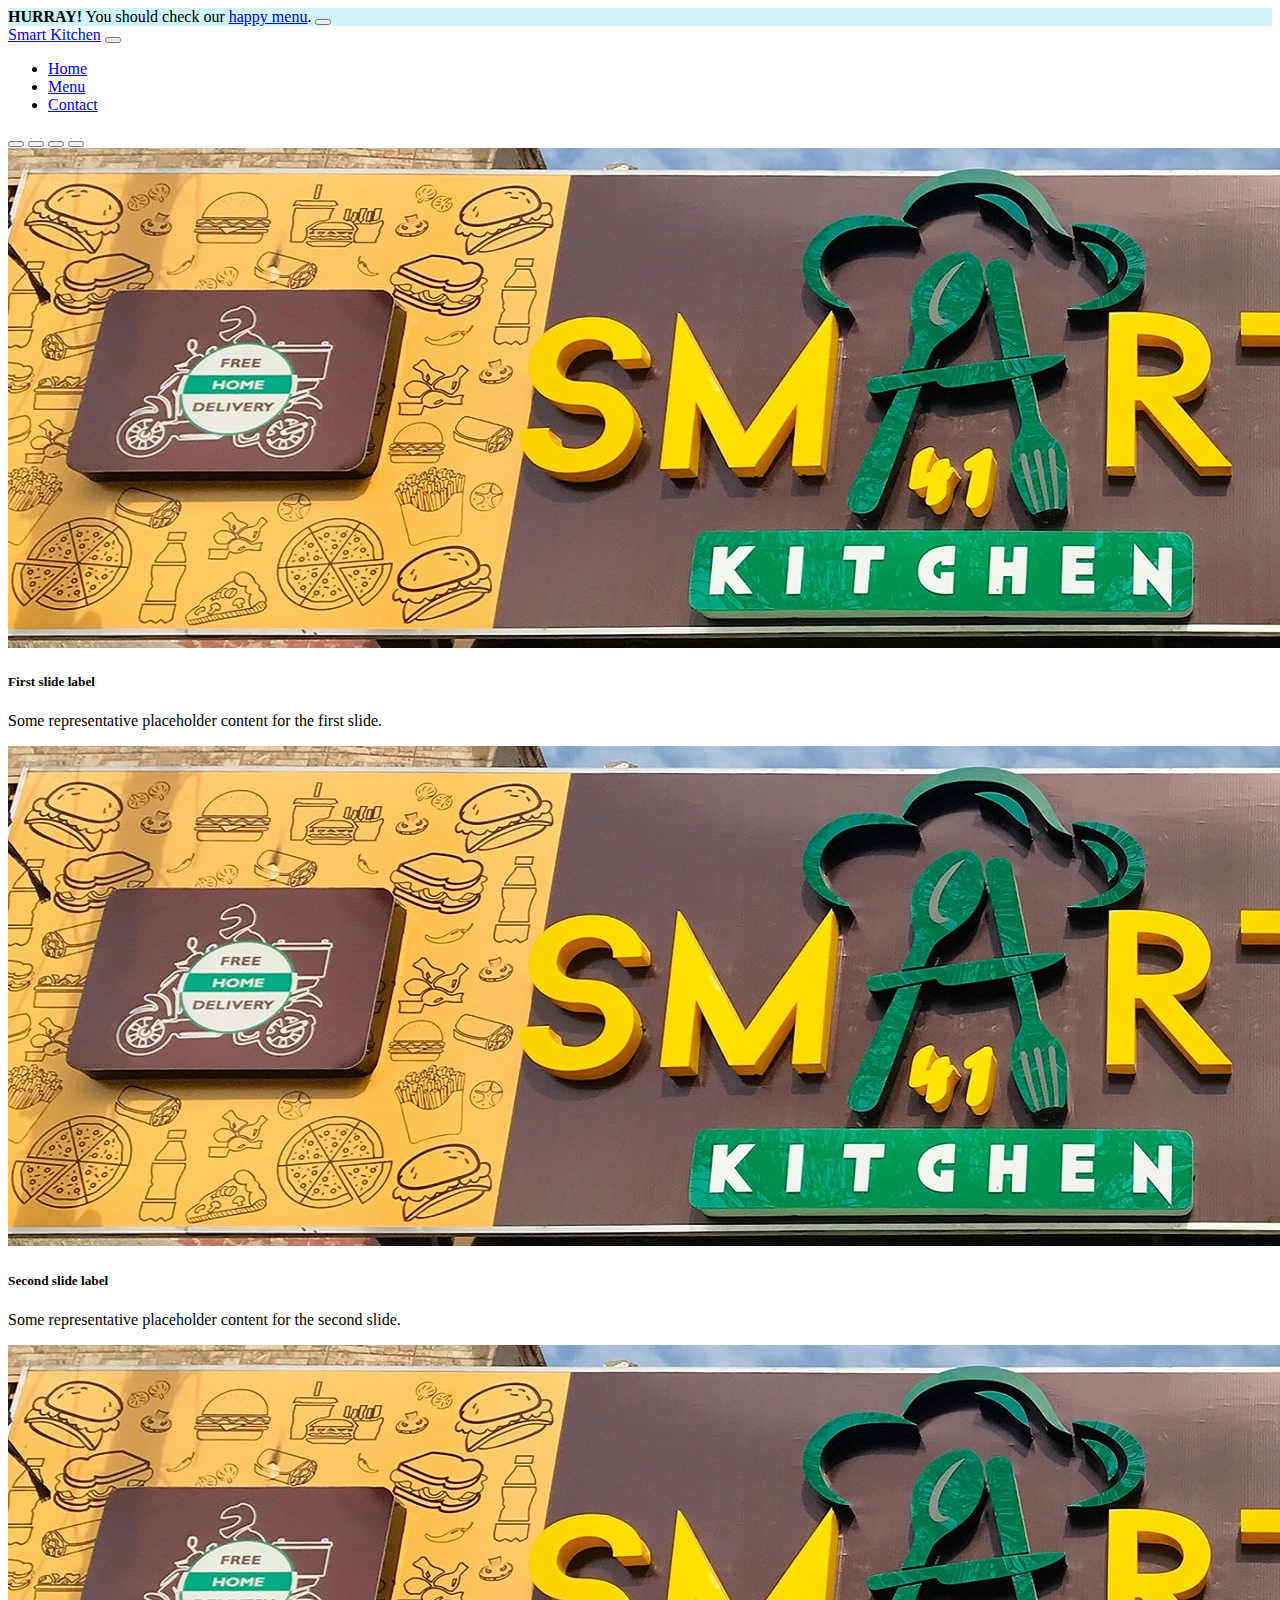
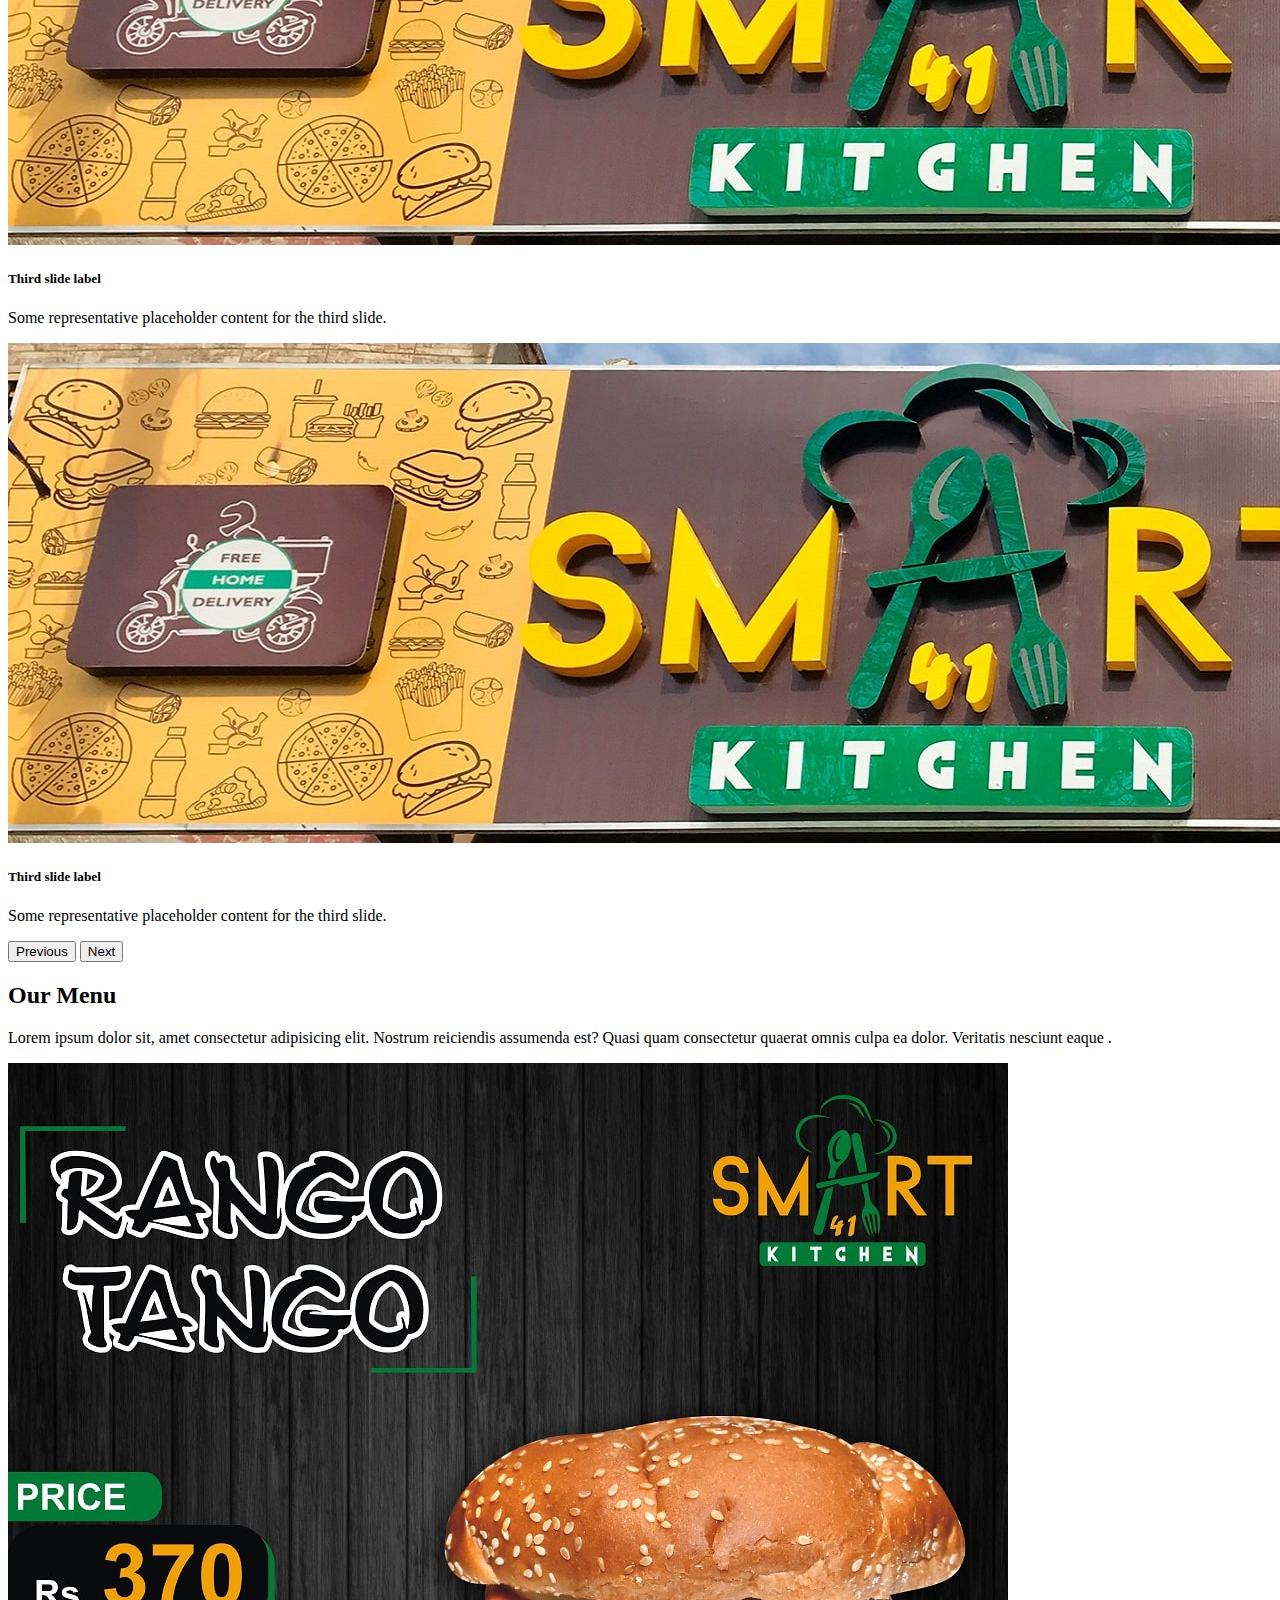
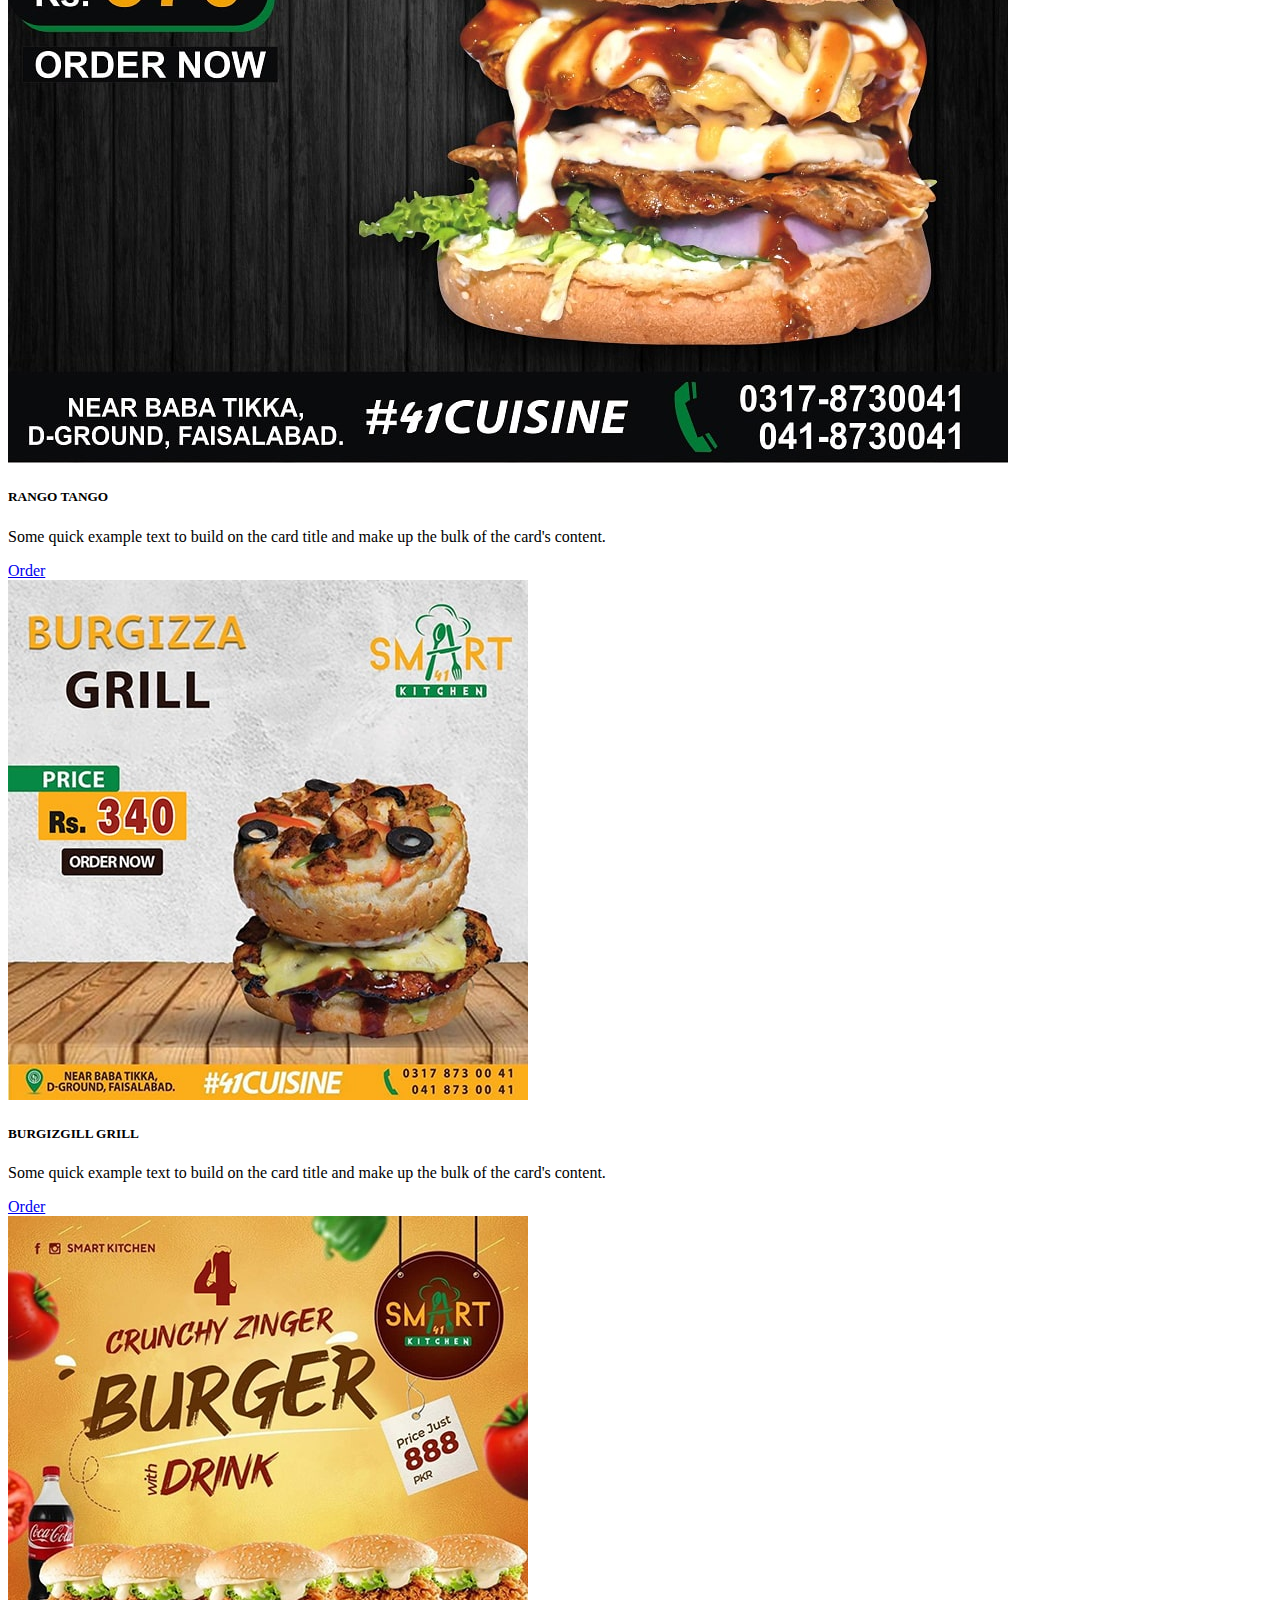
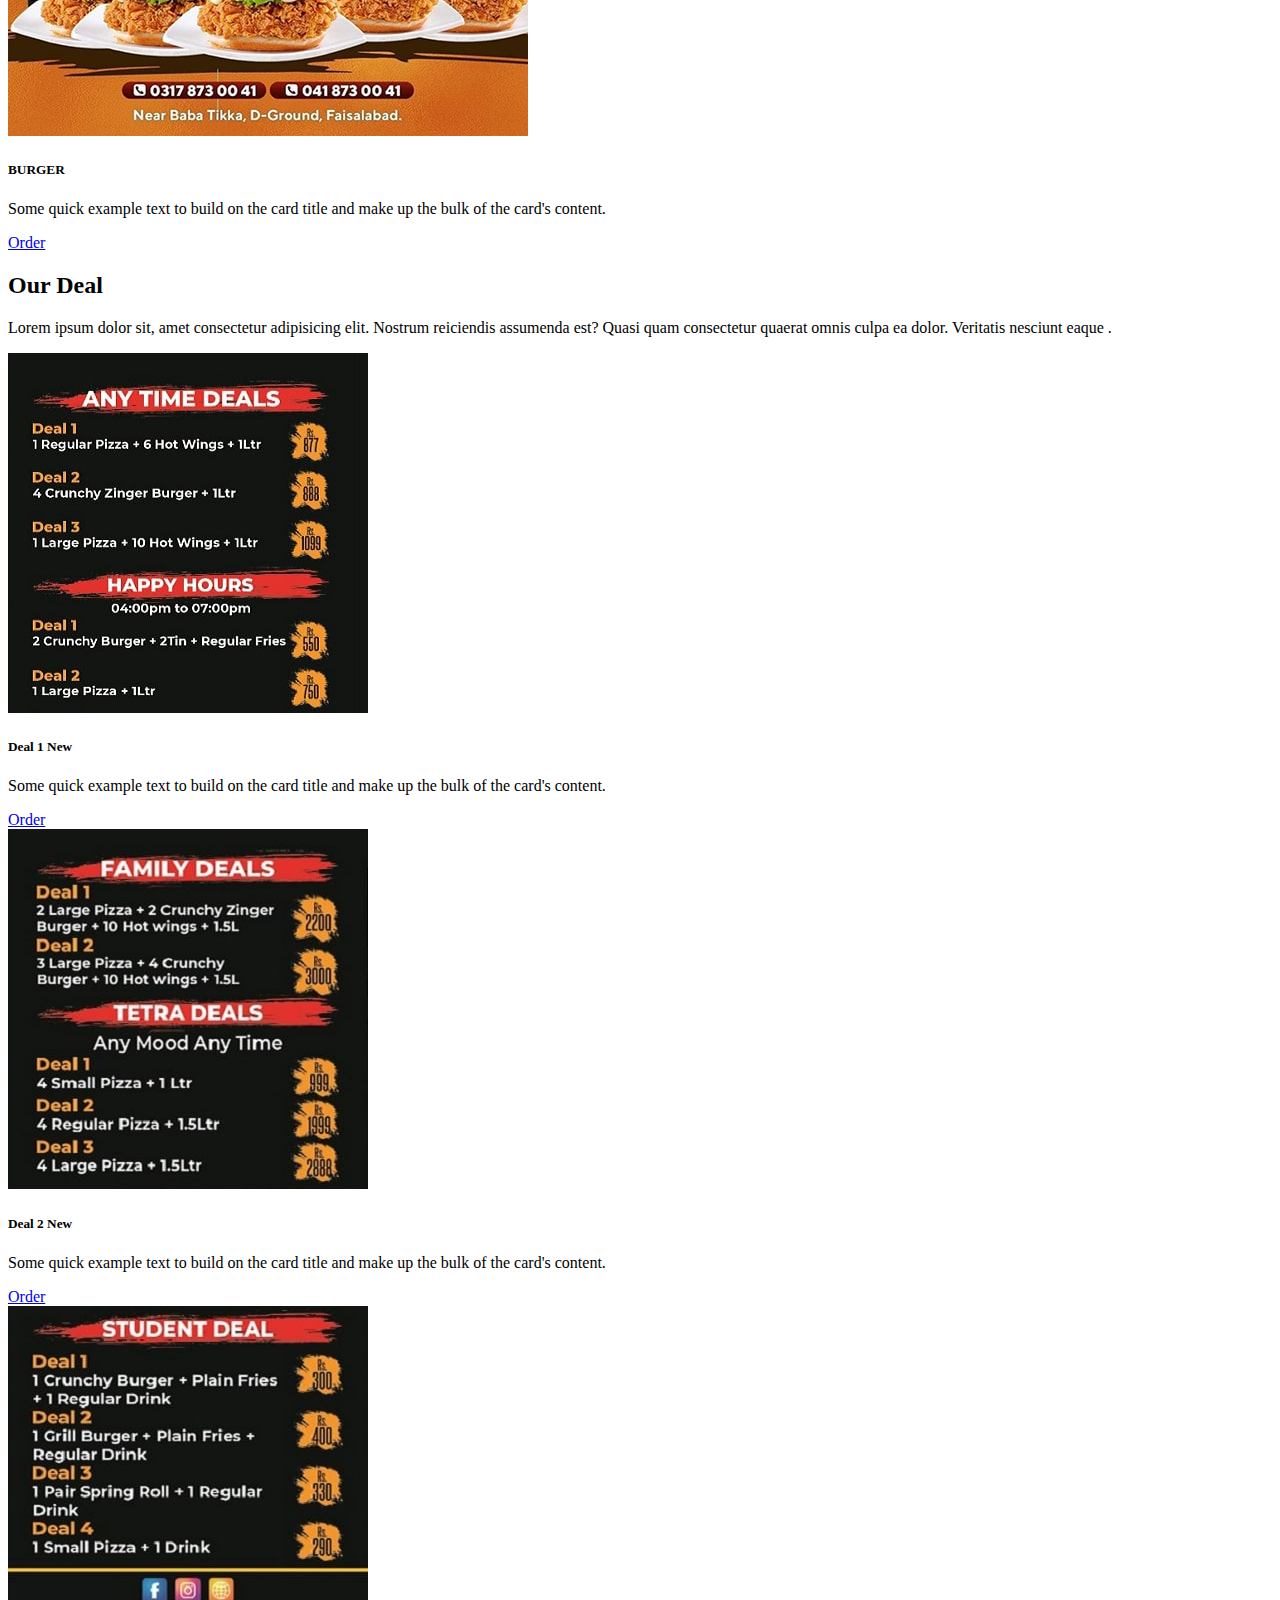
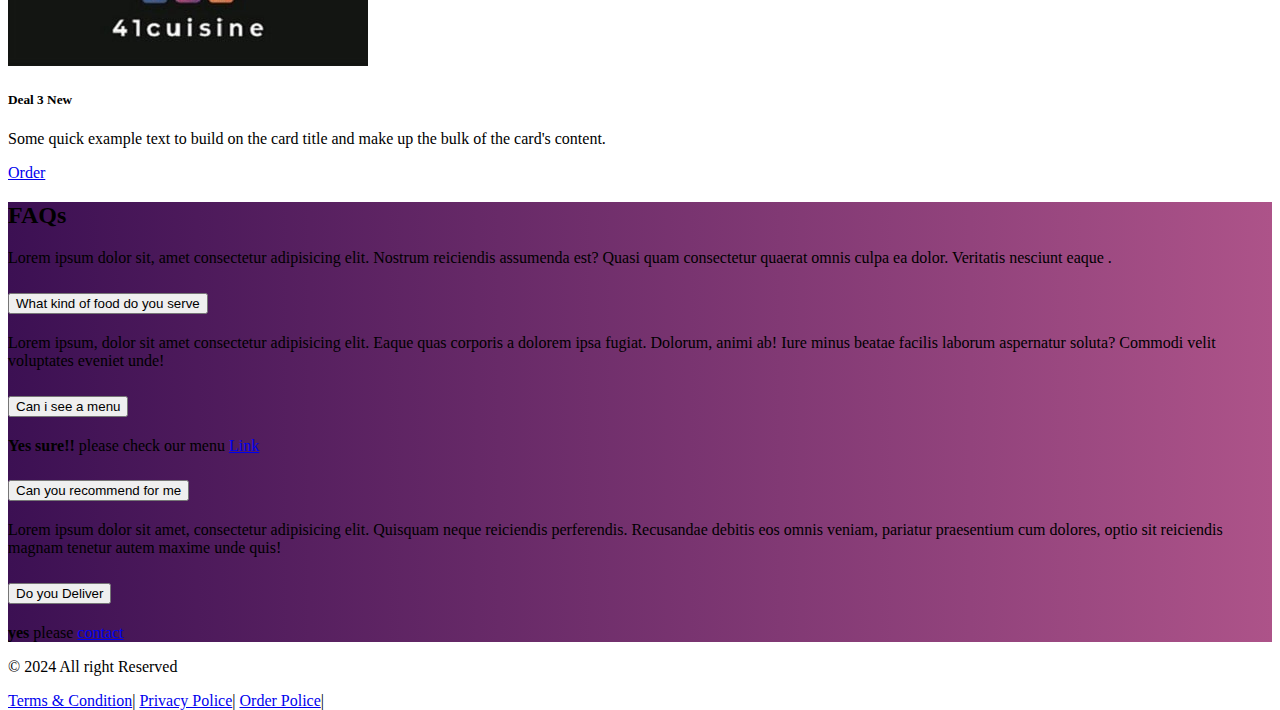
<file: index.html>
<!DOCTYPE html>
<html lang="en">
<head>
    <meta charset="UTF-8">
    <meta name="viewport" content="width=device-width, initial-scale=1.0">
    <title>Document</title>
    <link href="https://cdn.jsdelivr.net/npm/bootstrap@5.0.2/dist/css/bootstrap.min.css" rel="stylesheet" integrity="sha384-EVSTQN3/azprG1Anm3QDgpJLIm9Nao0Yz1ztcQTwFspd3yD65VohhpuuCOmLASjC" crossorigin="anonymous">
    <!-- <link href="style.css"> -->
    <link rel="stylesheet" href="style.css">
</head>
<body>
<!-- aler -->
<div style="background-color: #cff4fc;">
     <div class="container">
        <div class="row">
            <div class="col">
                <div class="alert alert-info alert-dismissible fade show mb-0 px-0" role="alert">
                    <strong>HURRAY!</strong> You should check  our <a href="menu.html" class="  alert-link">happy menu</a>.
                    <button type="button" class="btn-close" data-bs-dismiss="alert" aria-label="Close"></button>
                  </div>
            </div>
        </div>
     </div>
    </div>
<!-- header -->
<header class="position-sticky top-0 navigation">
    <nav class="navbar navbar-expand-lg navbar-dark bg-dark">
        <div class="container ">
          <a class="navbar-brand" href="index.html">Smart Kitchen</a>
          <button class="navbar-toggler" type="button" data-bs-toggle="collapse" data-bs-target="#navbarTogglerDemo02" aria-controls="navbarTogglerDemo02" aria-expanded="false" aria-label="Toggle navigation">
            <span class="navbar-toggler-icon"></span>
          </button>
          <div class="collapse navbar-collapse" id="navbarTogglerDemo02">
            <ul class="navbar-nav me-auto mb-2 mb-lg-0">
              <li class="nav-item">
                <a class="nav-link active" aria-current="page" href="index.html">Home</a>
              </li>
              <li class="nav-item">
                <a class="nav-link" href="menu.html">Menu</a>
              </li>
              <li class="nav-item">
                <a class="nav-link" href="contact.html "> Contact</a>
              </li>
               
               
            </ul>
            <!-- <form class="d-flex">
              <input class="form-control me-2" type="search" placeholder="Search" aria-label="Search">
              <button class="btn btn-outline-success" type="submit">Search</button>
            </form> -->
          </div>
        </div>
      </nav>

</header>
<!-- Main -->
<main>
    <div id="carouselExampleCaptions" class="carousel slide" data-bs-ride="carousel">
        <div class="carousel-indicators">
          <button type="button" data-bs-target="#carouselExampleCaptions" data-bs-slide-to="0" class="active" aria-current="true" aria-label="Slide 1"></button>
          <button type="button" data-bs-target="#carouselExampleCaptions" data-bs-slide-to="1" aria-label="Slide 2"></button>
          <button type="button" data-bs-target="#carouselExampleCaptions" data-bs-slide-to="2" aria-label="Slide 3"></button>
          <button type="button" data-bs-target="#carouselExampleCaptions" data-bs-slide-to="2" aria-label="Slide 4"></button>
        </div>
        <div class="carousel-inner">
          <div class="carousel-item active">
            <img src="./carazzole/cover.jpg" class="d-block w-100" alt="...">
            <div class="carousel-caption d-none d-md-block">
              <h5>First slide label</h5>
              <p>Some representative placeholder content for the first slide.</p>
            </div>
          </div>
          <div class="carousel-item">
            <img src="./carazzole/cover.jpg" class="d-block w-100" alt="...">
            <div class="carousel-caption d-none d-md-block">
              <h5>Second slide label</h5>
              <p>Some representative placeholder content for the second slide.</p>
            </div>
          </div>
          <div class="carousel-item">
            <img src="./carazzole/cover.jpg" class="d-block w-100" alt="...">
            <div class="carousel-caption d-none d-md-block">
              <h5>Third slide label</h5>
              <p>Some representative placeholder content for the third slide.</p>
            </div>
          </div>
          <div class="carousel-item">
            <img src="./carazzole/cover.jpg" class="d-block w-100" alt="...">
            <div class="carousel-caption d-none d-md-block">
              <h5>Third slide label</h5>
              <p>Some representative placeholder content for the third slide.</p>
            </div>
          </div>
        </div>
        <button class="carousel-control-prev" type="button" data-bs-target="#carouselExampleCaptions" data-bs-slide="prev">
          <span class="carousel-control-prev-icon" aria-hidden="true"></span>
          <span class="visually-hidden">Previous</span>
        </button>
        <button class="carousel-control-next" type="button" data-bs-target="#carouselExampleCaptions" data-bs-slide="next">
          <span class="carousel-control-next-icon" aria-hidden="true"></span>
          <span class="visually-hidden">Next</span>
        </button>
      </div>

      <!-- Menu -->
      <div id="menue" class="py-5">
   <div class="container">
    <div class="row mb-3">
        <div class="col-sm-12 col-md-10 offset-md-1 text-center ">
            <h2>Our Menu </h2>
            <p>Lorem ipsum dolor sit, amet consectetur adipisicing elit. Nostrum reiciendis assumenda est? Quasi quam consectetur quaerat omnis culpa ea dolor. Veritatis nesciunt eaque  .</p>
        </div>
    </div>
    <div class="row">
        <div class="col-sm-12 col-md-4 col-lg-4">
            <div class="card w-100 mb-3 mb-md-0"  >
                <img src="./deals/4.jpg" class="card-img-top" alt="...">
                <div class="card-body">
                  <h5 class="card-title">RANGO TANGO</h5>
                  <p class="card-text">Some quick example text to build on the card title and make up the bulk of the card's content.</p>
                  <a href="#" class="btn btn-success">Order</a>
                </div>
              </div>
        </div>
        <div class="col-sm-12 col-md-4 col-lg-4">
            <div class="card w-100 mb-3 mb-md-0"  >
                <img src="./deals/5.jpg" class="card-img-top" alt="...">
                <div class="card-body">
                  <h5 class="card-title">BURGIZGILL GRILL</h5>
                  <p class="card-text">Some quick example text to build on the card title and make up the bulk of the card's content.</p>
                  <a href="#" class="btn btn-success">Order</a>
                </div>
              </div>
        </div>
        <div class="col-sm-12 col-md-4 col-lg-4">
            <div class="card w-100 mb-3 mb-md-0"  >
                <img src="./deals/6.jpg" class="card-img-top" alt="...">
                <div class="card-body">
                  <h5 class="card-title">BURGER</h5>
                  <p class="card-text">Some quick example text to build on the card title and make up the bulk of the card's content.</p>
                  <a href="#" class="btn btn-success">Order</a>
                </div>
              </div>
        </div>
    </div>
   </div>
</div>
<!-- DEAl -->
<div id="DEAl" class="py-5 bg-light">
    <div class="container">
     <div class="row mb-3">
         <div class="col-sm-12 col-md-10 offset-md-1 text-center ">
             <h2>Our Deal</h2>
             <p>Lorem ipsum dolor sit, amet consectetur adipisicing elit. Nostrum reiciendis assumenda est? Quasi quam consectetur quaerat omnis culpa ea dolor. Veritatis nesciunt eaque  .</p>
         </div>
     </div>
     <div class="row">
         <div class="col-sm-12 col-md-4 col-lg-4">
             <div class="card w-100 mb-3 mb-md-0"  >
                 <img src="./deals/1.jpg" class="card-img-top" alt="DEal 1">
                 <div class="card-body">
                   <h5 class="card-title">Deal 1 <span class="badge bg-secondary">New</span></h5>
                   <p class="card-text">Some quick example text to build on the card title and make up the bulk of the card's content.</p>
                   <a href="contact.html" class="btn btn-info">Order</a>
                 </div>
               </div>
         </div>
         <div class="col-sm-12 col-md-4 col-lg-4">
             <div class="card w-100 mb-3 mb-md-0"  >
                 <img src="./deals/2.jpg" class="card-img-top" alt="Deal 2">
                 <div class="card-body">
                   <h5 class="card-title">Deal 2 <span class="badge bg-secondary">New</span></h5>
                   <p class="card-text">Some quick example text to build on the card title and make up the bulk of the card's content.</p>
                   <a href="contact.html" class="btn btn-info">Order</a>
                 </div>
               </div>
         </div>
         <div class="col-sm-12 col-md-4 col-lg-4">
             <div class="card w-100 mb-3 mb-md-0"  >
                 <img src="./deals/3.jpg" class="card-img-top" alt="Deal 3">
                 <div class="card-body">
                   <h5 class="card-title">Deal 3 <span class="badge bg-secondary">New</span></h5>
                   <p class="card-text">Some quick example text to build on the card title and make up the bulk of the card's content.</p>
                   <a href="contact.html" class="btn btn-info">Order</a>
                 </div>
               </div>
         </div>
     </div>
    </div>
 </div>

 <!-- FAqs According -->
<div class="faqs py-4">
    
 <div class="container">
    <div class="row mb-3">
        <div class="col-sm-12 col-md-10 offset-md-1 text-center text-white ">
            <h2> FAQs</h2>
            <p>Lorem ipsum dolor sit, amet consectetur adipisicing elit. Nostrum reiciendis assumenda est? Quasi quam consectetur quaerat omnis culpa ea dolor. Veritatis nesciunt eaque  .</p>
        </div>
    </div>
    <div class="row">
        <div class="col">
            <div class="accordion" id="accordionExample">
                <div class="accordion-item">
                  <h2 class="accordion-header" id="headingOne">
                    <button class="accordion-button" type="button" data-bs-toggle="collapse" data-bs-target="#collapseOne" aria-expanded="true" aria-controls="collapseOne">
                      What kind of food do you serve
                    </button>
                  </h2>
                  <div id="collapseOne" class="accordion-collapse collapse show" aria-labelledby="headingOne" data-bs-parent="#accordionExample">
                    <div class="accordion-body">
                      Lorem ipsum, dolor sit amet consectetur adipisicing elit. Eaque quas corporis a dolorem ipsa fugiat. Dolorum, animi ab! Iure minus beatae facilis laborum aspernatur soluta? Commodi velit voluptates eveniet unde!
                    </div>
                  </div>
                </div>
                <div class="accordion-item">
                  <h2 class="accordion-header" id="headingTwo">
                    <button class="accordion-button collapsed" type="button" data-bs-toggle="collapse" data-bs-target="#collapseTwo" aria-expanded="false" aria-controls="collapseTwo">
                      Can i see a menu 
                    </button>
                  </h2>
                  <div id="collapseTwo" class="accordion-collapse collapse" aria-labelledby="headingTwo" data-bs-parent="#accordionExample">
                    <div class="accordion-body">
                      <strong>Yes sure!!</strong> please check our menu <a href="menu.html" class="btn btn-link">Link</a>
                  </div>
                </div>
                </div>
                <div class="accordion-item">
                  <h2 class="accordion-header" id="headingThree">
                    <button class="accordion-button collapsed" type="button" data-bs-toggle="collapse" data-bs-target="#collapseThree" aria-expanded="false" aria-controls="collapseThree">
                        Can you recommend for  me </button>
                  </h2>
                  <div id="collapseThree" class="accordion-collapse collapse" aria-labelledby="headingThree" data-bs-parent="#accordionExample">
                    <div class="accordion-body">
                        Lorem ipsum dolor sit amet, consectetur adipisicing elit. Quisquam neque reiciendis perferendis. Recusandae debitis eos omnis veniam, pariatur praesentium cum dolores, optio sit reiciendis magnam tenetur autem maxime unde quis!
                    </div>
                  </div>
                </div>
                <div class="accordion-item">
                    <h2 class="accordion-header" id="headingThree">
                      <button class="accordion-button collapsed" type="button" data-bs-toggle="collapse" data-bs-target="#collapseThree" aria-expanded="false" aria-controls="collapseThree">
                          Do you Deliver </button>
                    </h2>
                    <div id="collapseThree" class="accordion-collapse collapse" aria-labelledby="headingThree" data-bs-parent="#accordionExample">
                      <div class="accordion-body">
                       <strong>yes </strong>please <a href="contact.html">contact</a>  
                      </div>
                    </div>
                  </div>
              </div>
        </div>
    </div>
 </div>
 </div>
 
</main>

<!-- Footer -->
<footer class="footer">
  <div class="container">
    <div class="row">
        <div class="col-sm-12 col-md-4 ">
            <p class="fw-bold text-center text-md-start">&copy; 2024 All right Reserved</p>
        </div>
        <div class="d-none d-md-block col-md-8  text-start text-md-end">
            <a href="javascrip:void(0)" target="_blank" class="text-decoration-none text-dark fw-bold ">Terms &amp; Condition</a>|
            <a href="javascrip:void(0)" target="_blank" class="text-decoration-none text-dark fw-bold " >Privacy Police</a>|
            <a href="javascrip:void(0)" target="_blank" class="text-decoration-none text-dark fw-bold ">Order Police</a>|
        </div>
        
    </div>
  </div>

</footer>


    <script src="https://cdn.jsdelivr.net/npm/bootstrap@5.0.2/dist/js/bootstrap.bundle.min.js" integrity="sha384-MrcW6ZMFYlzcLA8Nl+NtUVF0sA7MsXsP1UyJoMp4YLEuNSfAP+JcXn/tWtIaxVXM" crossorigin="anonymous"></script>
</body>
</html>
</file>
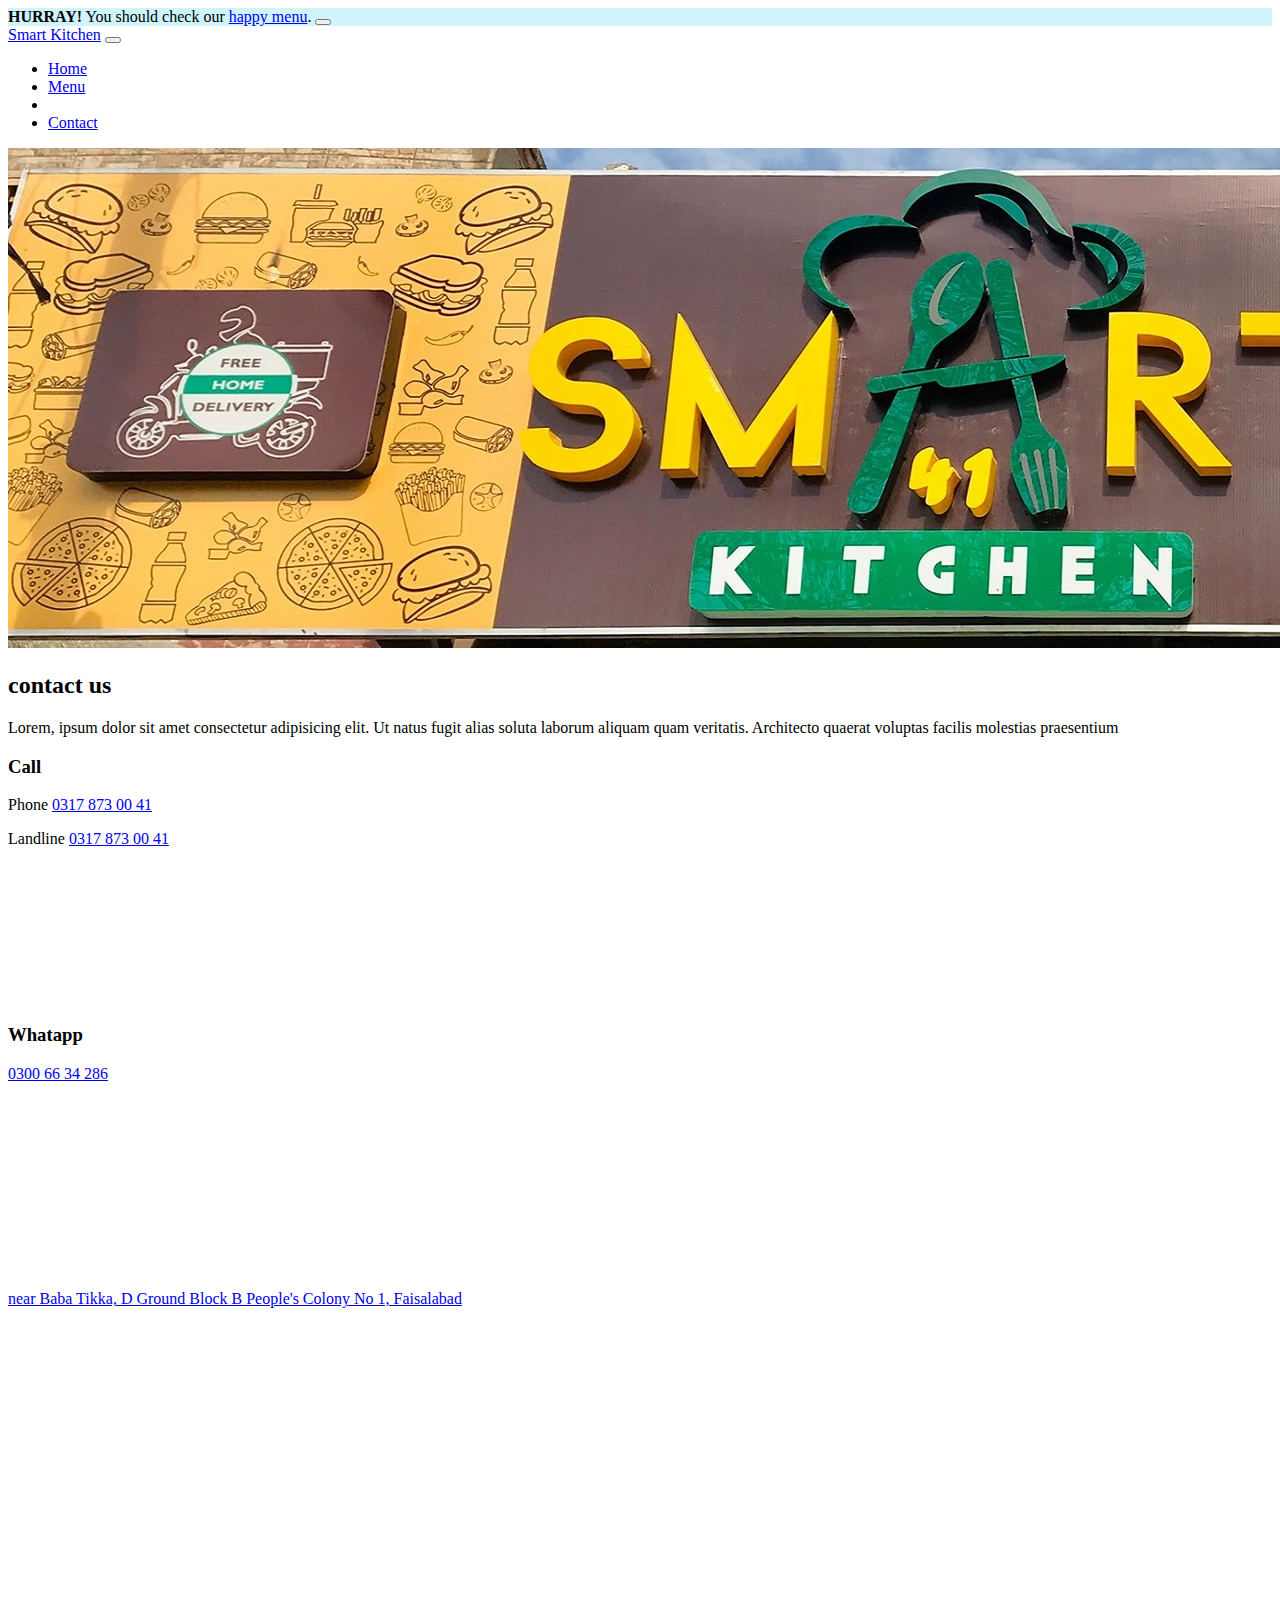
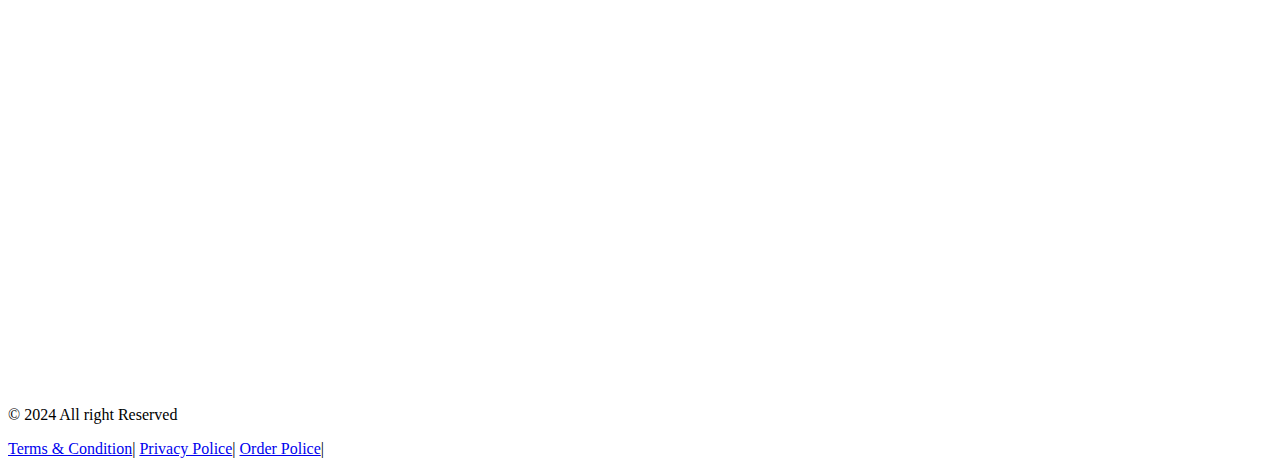
<file: contact.html>
<!DOCTYPE html>
<html lang="en">
<head>
    <meta charset="UTF-8">
    <meta name="viewport" content="width=device-width, initial-scale=1.0">
    <title>Document</title>
    <link href="https://cdn.jsdelivr.net/npm/bootstrap@5.0.2/dist/css/bootstrap.min.css" rel="stylesheet" integrity="sha384-EVSTQN3/azprG1Anm3QDgpJLIm9Nao0Yz1ztcQTwFspd3yD65VohhpuuCOmLASjC" crossorigin="anonymous">
    <!-- <link href="style.css"> -->
    <link rel="stylesheet" href="style.css">
</head>
<body>
<!-- aler -->
<div style="background-color: #cff4fc;">
     <div class="container">
        <div class="row">
            <div class="col">
                <div class="alert alert-info alert-dismissible fade show mb-0 px-0" role="alert">
                    <strong>HURRAY!</strong> You should check  our <a href="menu.html" class="  alert-link">happy menu</a>.
                    <button type="button" class="btn-close" data-bs-dismiss="alert" aria-label="Close"></button>
                  </div>
            </div>
        </div>
     </div>
    </div>
<!-- header -->
<header class="position-sticky top-0 navigation">
    <nav class="navbar navbar-expand-lg navbar-dark bg-dark">
        <div class="container ">
          <a class="navbar-brand" href="index.html">Smart Kitchen</a>
          <button class="navbar-toggler" type="button" data-bs-toggle="collapse" data-bs-target="#navbarTogglerDemo02" aria-controls="navbarTogglerDemo02" aria-expanded="false" aria-label="Toggle navigation">
            <span class="navbar-toggler-icon"></span>
          </button>
          <div class="collapse navbar-collapse" id="navbarTogglerDemo02">
            <ul class="navbar-nav me-auto mb-2 mb-lg-0">
              <li class="nav-item">
                <a class="nav-link " aria-current="page" href="index.html">Home</a>
              </li>
              <li class="nav-item">
                <a class="nav-link" href="menu.html">Menu</a>
              </li>
              <li class="nav-item ">
              <li class="nav-item ">
                <a class="nav-link active" href="contact.html "> Contact</a>
              </li>
               
               
            </ul>
            <!-- <form class="d-flex">
              <input class="form-control me-2" type="search" placeholder="Search" aria-label="Search">
              <button class="btn btn-outline-success" type="submit">Search</button>
            </form> -->
          </div>
        </div>
      </nav>

</header>
<!-- Main -->
<main>
    <div id="carouselExampleCaptions" class="carousel slide" data-bs-ride="carousel">
        
        <div class="carousel-inner">
          <div class="carousel-item active">
            <img src="./carazzole/cover.jpg" class="d-block w-100" alt="...">
            <div class="carousel-caption d-none d-md-block">
            </div>
          </div>
          
          </div> 
        </div>
         
      <!-- contact -->
<div class="container">
  <div class="row my-4">
    <div class="col-12 col-md-10 text-center offset-1">
      <h2>contact us</h2>
      <p>Lorem, ipsum dolor sit amet consectetur adipisicing elit. Ut natus fugit alias soluta laborum aliquam quam veritatis. Architecto quaerat voluptas facilis molestias praesentium </p>
    </div>
  </div>
  <div class="row">
    <div class="col-12 col-md-4">
      <div class="box border p-4 d-flex justify-content-center align-items-center flex-column">
        <i class="fa-solid fa-phone fs-3 mb-4"></i>
        <h3 class="fw-bold">Call</h3>
        <p><span class="fw-bold me-3 bt-0">Phone</span> <a href="tel:+92378730041 " class="text-dark">0317 873 00 41</a>   </p>
        <p><span class="fw-bold me-3">Landline</span> <a href="tel:04187730041 " class="text-dark">0317 873 00 41</a>   </p>
      </div>

    </div>

    <div class="col-12 col-md-4">
      <div class="box border p-4 d-flex justify-content-center align-items-center flex-column">
        <i class="fa-brands fa-whatsapp mb-4 fs-1" style="color: #25d366;"></i>
        <h3 class="fw-bold">Whatapp</h3>
        <p> <a href=" https://wa.me/923006634286" class="text-dark   "  target="_blank">0300 66 34 286</a>   </p>
      </div>

    </div>

    <div class="col-12 col-md-4">
      <div class="box border p-4 d-flex justify-content-center align-items-center flex-column">
        <i class="fa-solid fa-location-dot fs-1 mb-4"></i>
        <!-- <h3 class="fw-bold">Whatapp</h3> -->
        <p> <a href="https://maps.app.goo.gl/LL2qhkAiFq9k5nvf8" target="_blank" class="text-dark  ">near Baba Tikka, D Ground Block B People's Colony No 1, Faisalabad  </a>   </p>
      </div>

    </div>
  </div>
</div>
  

<!-- map -->
<div class="mt-5 overflow-hidden" style="height: 450px;">
  
  <iframe src="https://www.google.com/maps/embed?pb=!1m14!1m8!1m3!1d13621.001680676436!2d73.1078272!3d31.4072259!3m2!1i1024!2i768!4f13.1!3m3!1m2!1s0x392269c8a01cbd7b%3A0xe0487d779800eeed!2sSMART%20Kitchen%20&#39;41&#39;!5e0!3m2!1sen!2s!4v1715947044652!5m2!1sen!2s" width="100%" height="450" style="border:0;" allowfullscreen="" loading="lazy" referrerpolicy="no-referrer-when-downgrade"></iframe>
</div>
<!-- DEAl -->
 

 <!-- FAqs According -->
 
 
</main>

<!-- Footer -->
<footer class="footer bg-dark text-white">
  <div class="container">
    <div class="row">
        <div class="col-sm-12 col-md-4 ">
            <p class="fw-bold text-center text-md-start">&copy; 2024 All right Reserved</p>
        </div>
        <div class="d-none d-md-block col-md-8  text-start text-md-end">
            <a href="javascrip:void(0)" target="_blank" class="text-decoration-none text-white fw-bold ">Terms &amp; Condition</a>|
            <a href="javascrip:void(0)" target="_blank" class="text-decoration-none text-white fw-bold " >Privacy Police</a>|
            <a href="javascrip:void(0)" target="_blank" class="text-decoration-none text-white fw-bold ">Order Police</a>|
        </div>
        
    </div>
  </div>

</footer>


    <script src="https://cdn.jsdelivr.net/npm/bootstrap@5.0.2/dist/js/bootstrap.bundle.min.js" integrity="sha384-MrcW6ZMFYlzcLA8Nl+NtUVF0sA7MsXsP1UyJoMp4YLEuNSfAP+JcXn/tWtIaxVXM" crossorigin="anonymous"></script>

    <!-- fontowsome -->
    <link rel="stylesheet" href="https://cdnjs.cloudflare.com/ajax/libs/font-awesome/6.5.2/css/all.min.css" integrity="sha512-SnH5WK+bZxgPHs44uWIX+LLJAJ9/2PkPKZ5QiAj6Ta86w+fsb2TkcmfRyVX3pBnMFcV7oQPJkl9QevSCWr3W6A==" crossorigin="anonymous" referrerpolicy="no-referrer" />
</body>
</html>
</file>
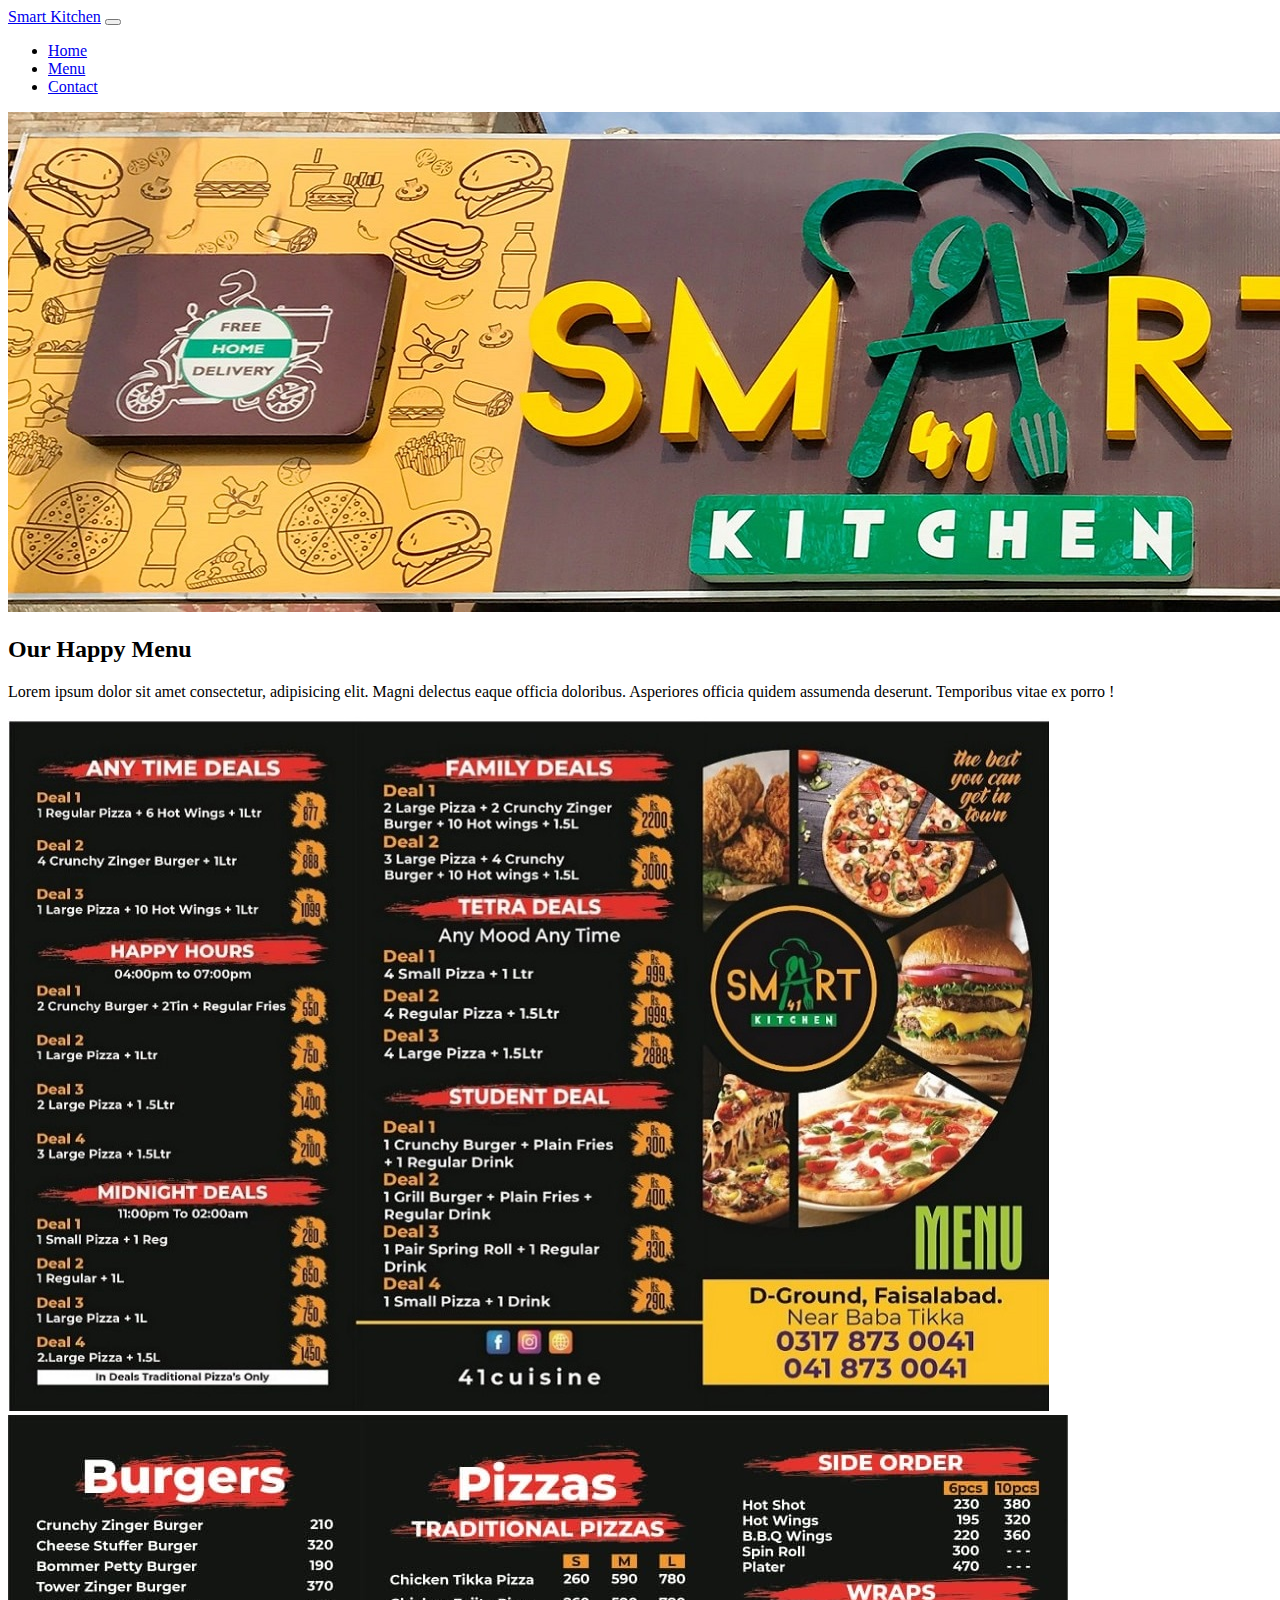
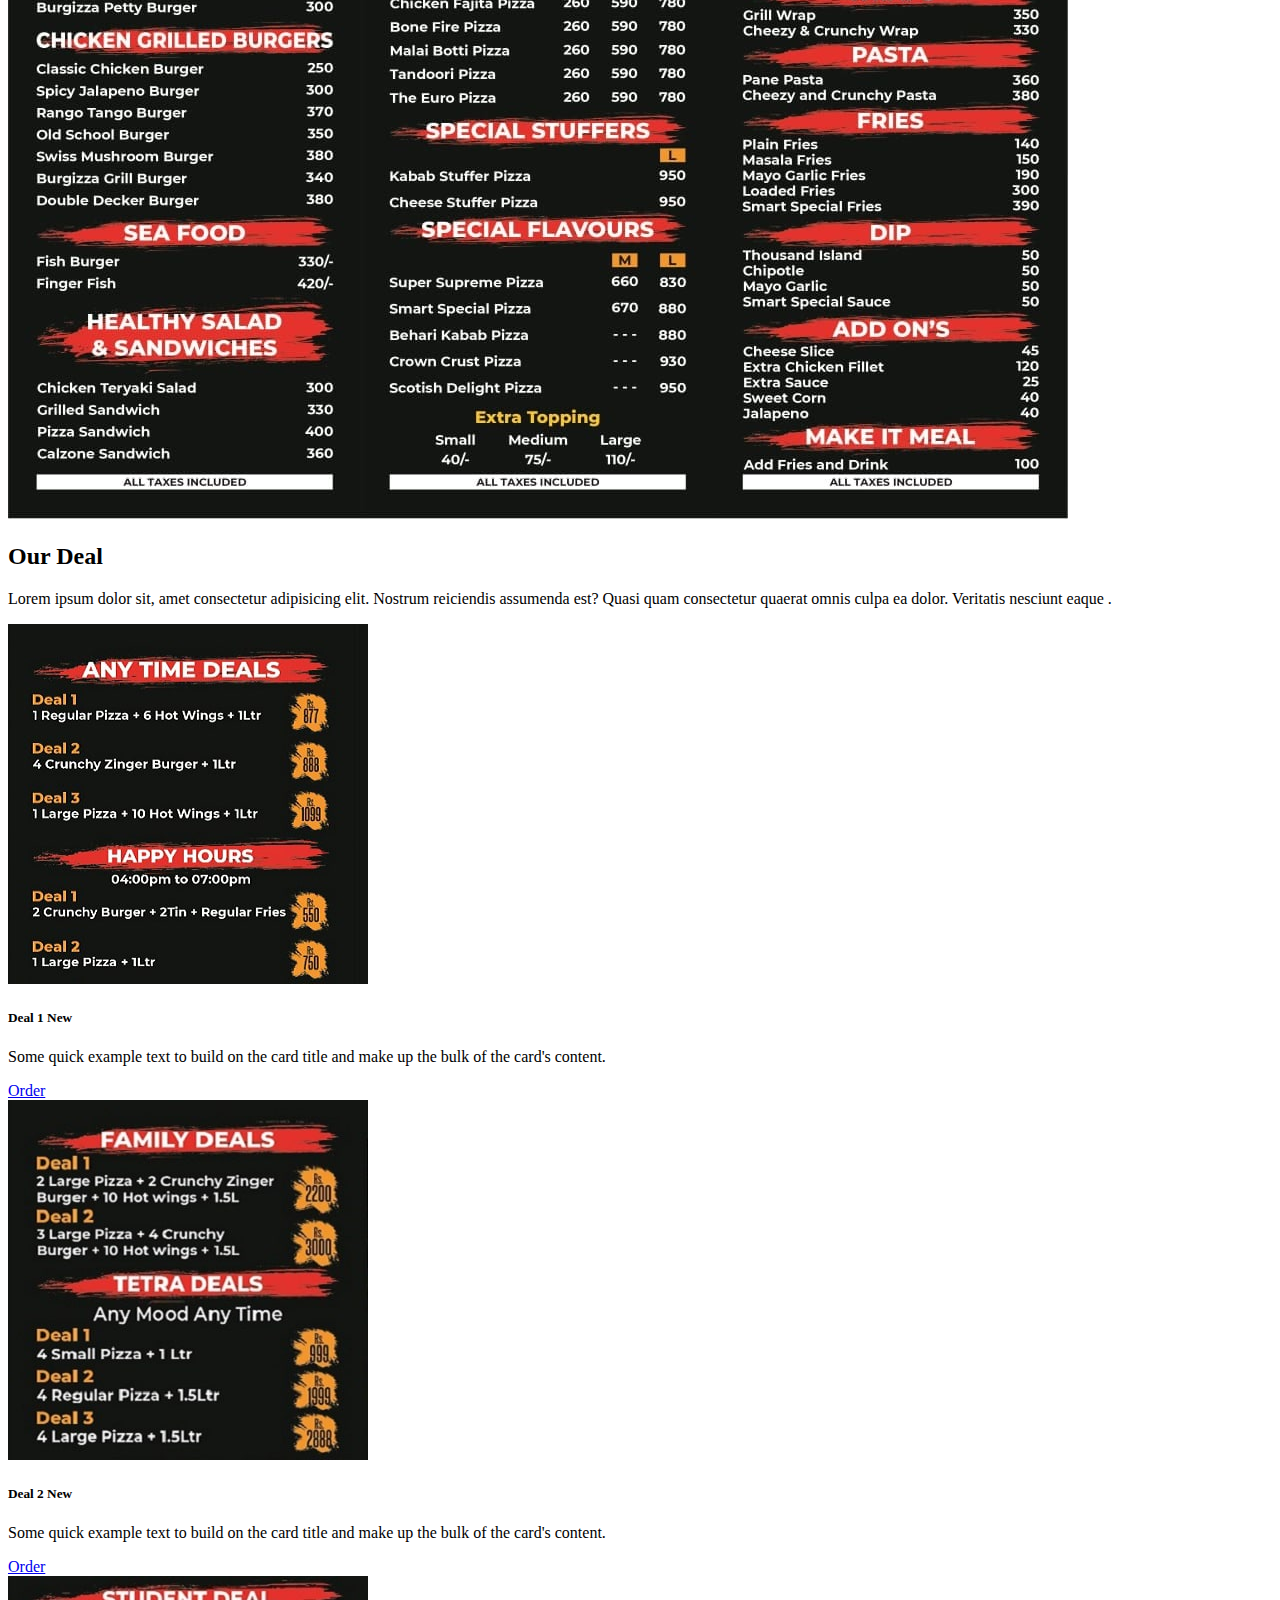
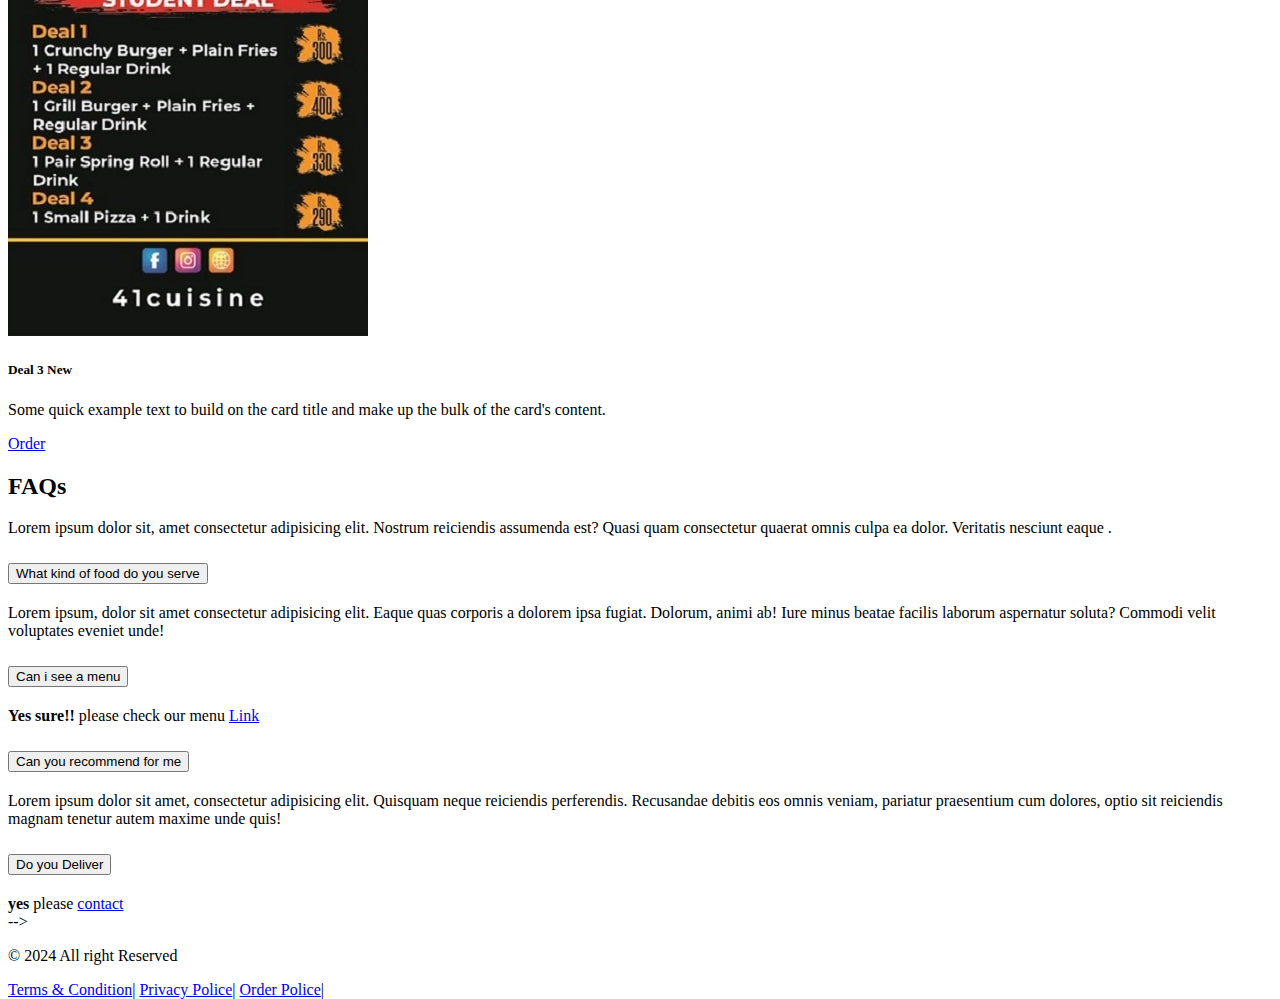
<file: menu.html>
<!DOCTYPE html>
<html lang="en">
<head>
    <meta charset="UTF-8">
    <meta name="viewport" content="width=device-width, initial-scale=1.0">
    <title>Document</title>
    <link href="https://cdn.jsdelivr.net/npm/bootstrap@5.0.2/dist/css/bootstrap.min.css" rel="stylesheet" integrity="sha384-EVSTQN3/azprG1Anm3QDgpJLIm9Nao0Yz1ztcQTwFspd3yD65VohhpuuCOmLASjC" crossorigin="anonymous">
    <!-- <link href="style.css"> -->
    <link rel="stylesheet" href="style.css">
</head>
<body>
<!-- aler -->
 
<!-- header -->
<header class="position-sticky top-0 navigation">
    <nav class="navbar navbar-expand-lg navbar-dark bg-dark">
        <div class="container ">
          <a class="navbar-brand" href="index.html">Smart Kitchen</a>
          <button class="navbar-toggler" type="button" data-bs-toggle="collapse" data-bs-target="#navbarTogglerDemo02" aria-controls="navbarTogglerDemo02" aria-expanded="false" aria-label="Toggle navigation">
            <span class="navbar-toggler-icon"></span>
          </button>
          <div class="collapse navbar-collapse" id="navbarTogglerDemo02">
            <ul class="navbar-nav me-auto mb-2 mb-lg-0">
              <li class="nav-item">
                <a class="nav-link " aria-current="page" href="index.html">Home</a>
              </li>
              <li class="nav-item">
                <a class="nav-link active" href="menue.html">Menu </a>
              </li>
              <li class="nav-item">
                <a class="nav-link" href="contact.html "> Contact</a>
              </li>
               
               
            </ul>
            <!-- <form class="d-flex">
              <input class="form-control me-2" type="search" placeholder="Search" aria-label="Search">
              <button class="btn btn-outline-success" type="submit">Search</button>
            </form> -->
          </div>
        </div>
      </nav>

</header>
<!-- Main -->
<main>
    <div id="carouselExampleCaptions" class="carousel slide" data-bs-ride="carousel">
        <!-- <div class="carousel-indicators">
          <button type="button" data-bs-target="#carouselExampleCaptions" data-bs-slide-to="0" class="active" aria-current="true" aria-label="Slide 1"></button>
          <button type="button" data-bs-target="#carouselExampleCaptions" data-bs-slide-to="1" aria-label="Slide 2"></button>
          <button type="button" data-bs-target="#carouselExampleCaptions" data-bs-slide-to="2" aria-label="Slide 3"></button>
          <button type="button" data-bs-target="#carouselExampleCaptions" data-bs-slide-to="2" aria-label="Slide 4"></button>
        </div> -->
        <div class="carousel-inner">
          <div class="carousel-item active">
            <img src="./carazzole/cover.jpg" class="d-block w-100" alt="...">
            <div class="carousel-caption d-none d-md-block">
              <!-- <h5>First slide label</h5>
              <p>Some representative placeholder content for the first slide.</p> -->
            </div>
          </div>
          <!-- <div class="carousel-item">
            <img src="./carazzole/cover.jpg" class="d-block w-100" alt="...">
            <div class="carousel-caption d-none d-md-block">
              <h5>Second slide label</h5>
              <p>Some representative placeholder content for the second slide.</p>
            </div>
          </div>
          <div class="carousel-item">
            <img src="./carazzole/cover.jpg" class="d-block w-100" alt="...">
            <div class="carousel-caption d-none d-md-block">
              <h5>Third slide label</h5>
              <p>Some representative placeholder content for the third slide.</p>
            </div>
          </div>
          <div class="carousel-item">
            <img src="./carazzole/cover.jpg" class="d-block w-100" alt="...">
            <div class="carousel-caption d-none d-md-block">
              <h5>Third slide label</h5>
              <p>Some representative placeholder content for the third slide.</p>
            </div> -->
          </div>
        </div>
       

      <!-- Menu -->
      <div class="my-4">
<div class="container  ">
  <div class="row ">
    <div class="col-12 col-md-10 offset-md-1  text-center">
      <h2>Our Happy Menu</h2>
      <p>Lorem ipsum dolor sit amet consectetur, adipisicing elit. Magni delectus eaque officia doloribus. Asperiores officia quidem assumenda deserunt. Temporibus vitae ex porro !</p>
    </div>
  </div>
  <div class="row">
    <div class="col text-center">
      <img src="menu/1.jpg" alt="menu 1" class="img-fluid">
    </div>
  </div>
  <div class="row mt-4">
    <div class="col text-center">
      <img src="menu/2.jpeg " alt="menu 2" class="img-fluid">
    </div>
  </div>
</div>
</div>
      <!-- <div id="menue" class="py-5">

   <div class="container">
    <div class="row mb-3">
        <div class="col-sm-12 col-md-10 offset-md-1 text-center ">
            <h2>Our Menu </h2>
            <p>Lorem ipsum dolor sit, amet consectetur adipisicing elit. Nostrum reiciendis assumenda est? Quasi quam consectetur quaerat omnis culpa ea dolor. Veritatis nesciunt eaque  .</p>
        </div>
    </div>
    <div class="row">
        <div class="col-sm-12 col-md-4 col-lg-4">
            <div class="card w-100 mb-3 mb-md-0"  >
                <img src="./deals/4.jpg" class="card-img-top" alt="...">
                <div class="card-body">
                  <h5 class="card-title">RANGO TANGO</h5>
                  <p class="card-text">Some quick example text to build on the card title and make up the bulk of the card's content.</p>
                  <a href="#" class="btn btn-success">Order</a>
                </div>
              </div>
        </div>
        <div class="col-sm-12 col-md-4 col-lg-4">
            <div class="card w-100 mb-3 mb-md-0"  >
                <img src="./deals/5.jpg" class="card-img-top" alt="...">
                <div class="card-body">
                  <h5 class="card-title">BURGIZGILL GRILL</h5>
                  <p class="card-text">Some quick example text to build on the card title and make up the bulk of the card's content.</p>
                  <a href="#" class="btn btn-success">Order</a>
                </div>
              </div>
        </div>
        <div class="col-sm-12 col-md-4 col-lg-4">
            <div class="card w-100 mb-3 mb-md-0"  >
                <img src="./deals/6.jpg" class="card-img-top" alt="...">
                <div class="card-body">
                  <h5 class="card-title">BURGER</h5>
                  <p class="card-text">Some quick example text to build on the card title and make up the bulk of the card's content.</p>
                  <a href="#" class="btn btn-success">Order</a>
                </div>
              </div>
        </div>
    </div>
   </div>
</div> -->
<!-- DEAl -->
<div id="DEAl" class="py-5 bg-light">
    <div class="container">
     <div class="row mb-3">
         <div class="col-sm-12 col-md-10 offset-md-1 text-center ">
             <h2>Our Deal</h2>
             <p>Lorem ipsum dolor sit, amet consectetur adipisicing elit. Nostrum reiciendis assumenda est? Quasi quam consectetur quaerat omnis culpa ea dolor. Veritatis nesciunt eaque  .</p>
         </div>
     </div>
     <div class="row">
         <div class="col-sm-12 col-md-4 col-lg-4">
             <div class="card w-100 mb-3 mb-md-0"  >
                 <img src="./deals/1.jpg" class="card-img-top" alt="DEal 1">
                 <div class="card-body">
                   <h5 class="card-title">Deal 1 <span class="badge bg-secondary">New</span></h5>
                   <p class="card-text">Some quick example text to build on the card title and make up the bulk of the card's content.</p>
                   <a href="contact.html" class="btn btn-info">Order</a>
                 </div>
               </div>
         </div>
         <div class="col-sm-12 col-md-4 col-lg-4">
             <div class="card w-100 mb-3 mb-md-0"  >
                 <img src="./deals/2.jpg" class="card-img-top" alt="Deal 2">
                 <div class="card-body">
                   <h5 class="card-title">Deal 2 <span class="badge bg-secondary">New</span></h5>
                   <p class="card-text">Some quick example text to build on the card title and make up the bulk of the card's content.</p>
                   <a href="contact.html" class="btn btn-info">Order</a>
                 </div>
               </div>
         </div>
         <div class="col-sm-12 col-md-4 col-lg-4">
             <div class="card w-100 mb-3 mb-md-0"  >
                 <img src="./deals/3.jpg" class="card-img-top" alt="Deal 3">
                 <div class="card-body">
                   <h5 class="card-title">Deal 3 <span class="badge bg-secondary">New</span></h5>
                   <p class="card-text">Some quick example text to build on the card title and make up the bulk of the card's content.</p>
                   <a href="contact.html" class="btn btn-info">Order</a>
                 </div>
               </div>
         </div>
     </div>
    </div>
 </div>

 
    
 <div class="container">
    <div class="row mb-3">
        <div class="col-sm-12 col-md-10 offset-md-1 text-center text-white ">
            <h2> FAQs</h2>
            <p>Lorem ipsum dolor sit, amet consectetur adipisicing elit. Nostrum reiciendis assumenda est? Quasi quam consectetur quaerat omnis culpa ea dolor. Veritatis nesciunt eaque  .</p>
        </div>
    </div>
    <div class="row">
        <div class="col">
            <div class="accordion" id="accordionExample">
                <div class="accordion-item">
                  <h2 class="accordion-header" id="headingOne">
                    <button class="accordion-button" type="button" data-bs-toggle="collapse" data-bs-target="#collapseOne" aria-expanded="true" aria-controls="collapseOne">
                      What kind of food do you serve
                    </button>
                  </h2>
                  <div id="collapseOne" class="accordion-collapse collapse show" aria-labelledby="headingOne" data-bs-parent="#accordionExample">
                    <div class="accordion-body">
                      Lorem ipsum, dolor sit amet consectetur adipisicing elit. Eaque quas corporis a dolorem ipsa fugiat. Dolorum, animi ab! Iure minus beatae facilis laborum aspernatur soluta? Commodi velit voluptates eveniet unde!
                    </div>
                  </div>
                </div>
                <div class="accordion-item">
                  <h2 class="accordion-header" id="headingTwo">
                    <button class="accordion-button collapsed" type="button" data-bs-toggle="collapse" data-bs-target="#collapseTwo" aria-expanded="false" aria-controls="collapseTwo">
                      Can i see a menu 
                    </button>
                  </h2>
                  <div id="collapseTwo" class="accordion-collapse collapse" aria-labelledby="headingTwo" data-bs-parent="#accordionExample">
                    <div class="accordion-body">
                      <strong>Yes sure!!</strong> please check our menu <a href="menu.html" class="btn btn-link">Link</a>
                  </div>
                </div>
                </div>
                <div class="accordion-item">
                  <h2 class="accordion-header" id="headingThree">
                    <button class="accordion-button collapsed" type="button" data-bs-toggle="collapse" data-bs-target="#collapseThree" aria-expanded="false" aria-controls="collapseThree">
                        Can you recommend for  me </button>
                  </h2>
                  <div id="collapseThree" class="accordion-collapse collapse" aria-labelledby="headingThree" data-bs-parent="#accordionExample">
                    <div class="accordion-body">
                        Lorem ipsum dolor sit amet, consectetur adipisicing elit. Quisquam neque reiciendis perferendis. Recusandae debitis eos omnis veniam, pariatur praesentium cum dolores, optio sit reiciendis magnam tenetur autem maxime unde quis!
                    </div>
                  </div>
                </div>
                <div class="accordion-item">
                    <h2 class="accordion-header" id="headingThree">
                      <button class="accordion-button collapsed" type="button" data-bs-toggle="collapse" data-bs-target="#collapseThree" aria-expanded="false" aria-controls="collapseThree">
                          Do you Deliver </button>
                    </h2>
                    <div id="collapseThree" class="accordion-collapse collapse" aria-labelledby="headingThree" data-bs-parent="#accordionExample">
                      <div class="accordion-body">
                       <strong>yes </strong>please <a href="contact.html">contact</a>  
                      </div>
                    </div>
                  </div>
              </div>
        </div>
    </div>
 </div>
 </div> -->
 
</main>

<!-- Footer -->
<footer class="footer">
  <div class="container">
    <div class="row">
        <div class="col-sm-12 col-md-4 ">
            <p class="fw-bold text-center text-md-start">&copy; 2024 All right Reserved</p>
        </div>
        <div class="d-none d-md-block col-md-8 text-start text-md-end">
            <a href="javascrip:void(0)" target="_blank" class="text-decoration-none text-dark fw-bold ">Terms &amp; Condition</a>|
            <a href="javascrip:void(0)" target="_blank" class="text-decoration-none text-dark fw-bold " >Privacy Police</a>|
            <a href="javascrip:void(0)" target="_blank" class="text-decoration-none text-dark fw-bold ">Order Police</a>|
        </div>
        
    </div>
  </div>

</footer>


    <script src="https://cdn.jsdelivr.net/npm/bootstrap@5.0.2/dist/js/bootstrap.bundle.min.js" integrity="sha384-MrcW6ZMFYlzcLA8Nl+NtUVF0sA7MsXsP1UyJoMp4YLEuNSfAP+JcXn/tWtIaxVXM" crossorigin="anonymous"></script>
</body>
</html>
</file>
<file: style.css>
.navigation{
    z-index: 7;
}
.faqs{
    background: #ad5389;  /* fallback for old browsers */
background: -webkit-linear-gradient(to right, #3c1053, #ad5389);  /* Chrome 10-25, Safari 5.1-6 */
background: linear-gradient(to right, #3c1053, #ad5389); /* W3C, IE 10+/ Edge, Firefox 16+, Chrome 26+, Opera 12+, Safari 7+ */

}
.footer{
    height: 35px;
}
.footer p footer a{
    line-height: 35px;
}
.box{
    min-height: 250px;
    transition: 0.5s;
}
.box:hover{
    border: 0;
     box-shadow: rgba(100, 100, 111, 0.2) 0px 7px 29px 0px; 
}
</file>
